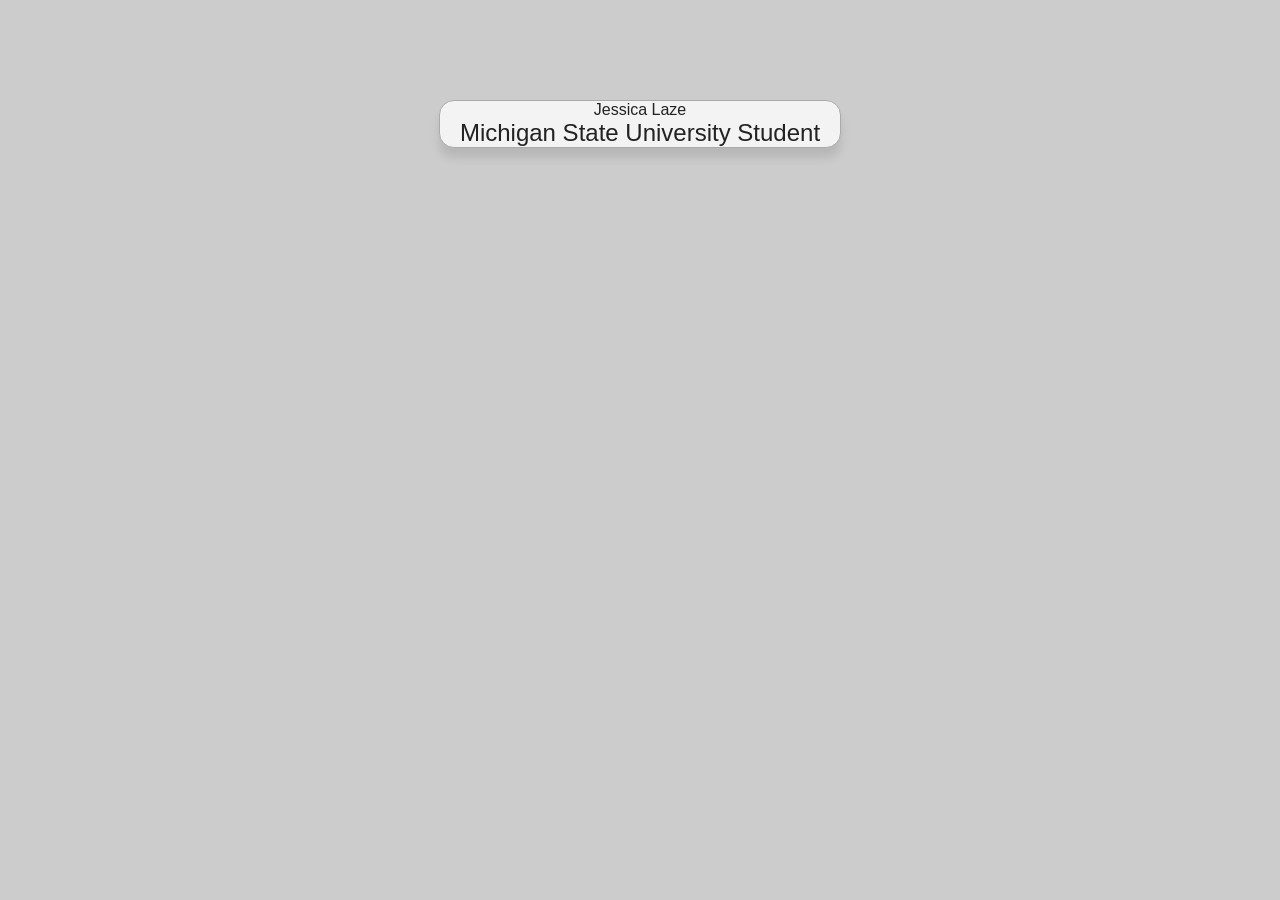
<file: indext.html>
<!DOCTYPE html>
<html lang="en">
<head>
    <meta charset="UTF-8">
    <meta http-equiv="X-UA-Compatible" content="IE=edge">
    <meta name="viewport" content="width=device-width, initial-scale=1.0">
    <link rel="stylesheet" href="card.css">
    <title>Card Layout</title>
</head>
<body>
    <div class="card">
        <hi>Jessica Laze</hi>
        <h2>Michigan State University Student</h2>
    </div>
</body>
</html>
</file>
<file: card.css>
body{
    font-family: sans-serif;
    background-color: #ccc;
    color: #222;
    margin-top: 100px;
}

img{
    width: 100%;

}

h1 {
    margin: 15px  0;
}
h2 {
    margin:0;
    font-weight: 100;
}
.card{
    background-color: #f3f3f3;
    border-radius: 15px;
    margin: 0 auto;
    width: 400px;
    text-align: center;
    box-shadow: rgba(0,0,0,0.1) 0 10px 10px;
    border: 1px solid #aaa;
}

.card .avatar{
    box-shadow: rgba(0,0,0,0.1) 0 10px 10px;
    width: 90px;
    border-radius: 50%;
    margin-top: -50px;

}

.contacts {
    margin:0;
    padding: 0;
    list-style-type: none;
}

.contacts li {
    width: 30px;
    display: inline-block;
    padding: 20px 10px;
}
.contacts li a img:hover {
    opacity: 0.5;
    transition: opacity ease-in-out 0.2s;
}
</file>
